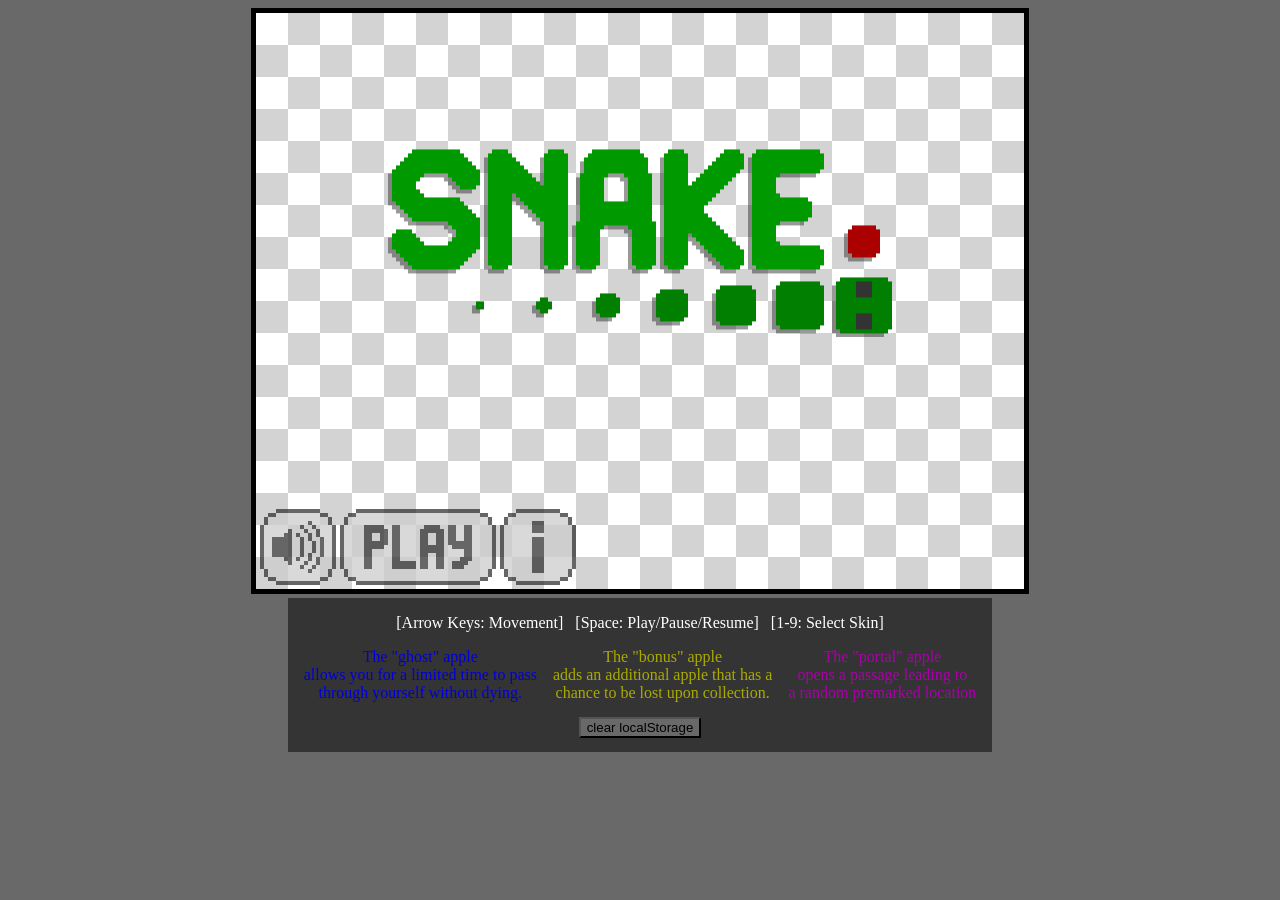
<file: Snake/index.html>
<!DOCTYPE html>
<html lang="en">
<head>
  <meta charset="UTF-8">
  <meta name="viewport" content="width=device-width, initial-scale=1.0">
  <link rel="stylesheet" href="style.css">
  <title>Snake</title>
</head>
<body>
  <canvas id="canvas"></canvas><br>
  <div id="all">
    <p>[Arrow Keys: Movement] &nbsp; [Space: Play/Pause/Resume] &nbsp; [1-9: Select Skin]</p>
    <div id="info">
      <p class="blue">The "ghost" apple<br>allows you for a limited time to pass<br>through yourself without dying.</p>
      <p class="yellow">The "bonus" apple<br>adds an additional apple that has a<br>chance to be lost upon collection.</p>
      <p class="purple">The "portal" apple<br>opens a passage leading to<br>a random premarked location</p>
    </div>
    <button onclick="clearLocalStorage()">clear localStorage</button>
  </div>
</body>
</html>
<script type="module" src="main.mjs"></script>
</file>
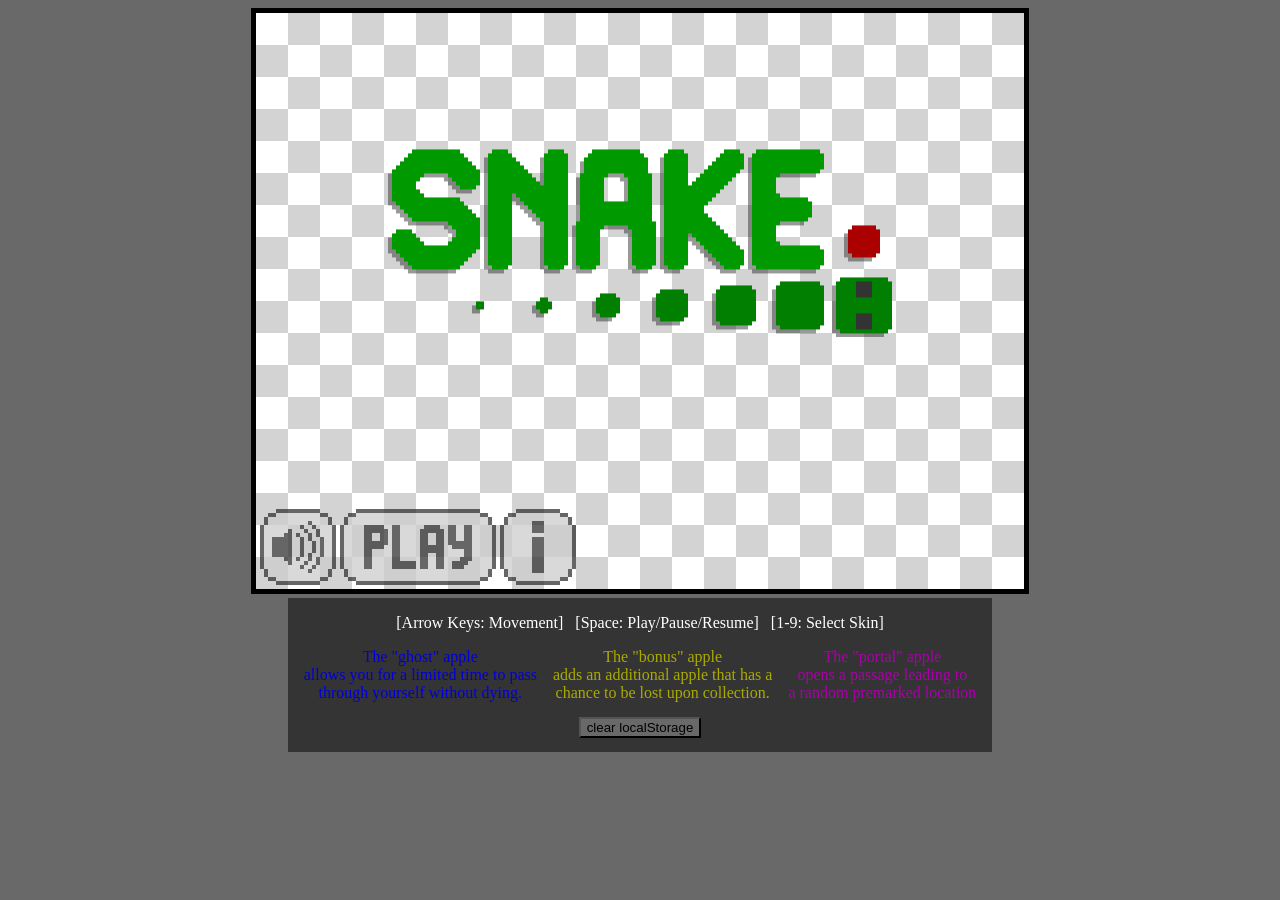
<file: DAT101_Exam/module-6/mySnake/index.html>
<!DOCTYPE html>
<html lang="en">
<head>
  <meta charset="UTF-8">
  <meta name="viewport" content="width=device-width, initial-scale=1.0">
  <link rel="stylesheet" href="style.css">
  <script type="module" src="main.mjs"></script>
  <title>Snake</title>
</head>
<body>
  <canvas id="canvas"></canvas><br>
  <div id="all">
    <p>[Arrow Keys: Movement] &nbsp; [Space: Play/Pause/Resume] &nbsp; [1-9: Select Skin]</p>
    <div id="info">
      <p class="blue">The "ghost" apple<br>allows you for a limited time to pass<br>through yourself without dying.</p>
      <p class="yellow">The "bonus" apple<br>adds an additional apple that has a<br>chance to be lost upon collection.</p>
      <p class="purple">The "portal" apple<br>opens a passage leading to<br>a random premarked location</p>
    </div>
    <button onclick="clearLocalStorage()">clear localStorage</button>
  </div>
</body>
</html>
</file>
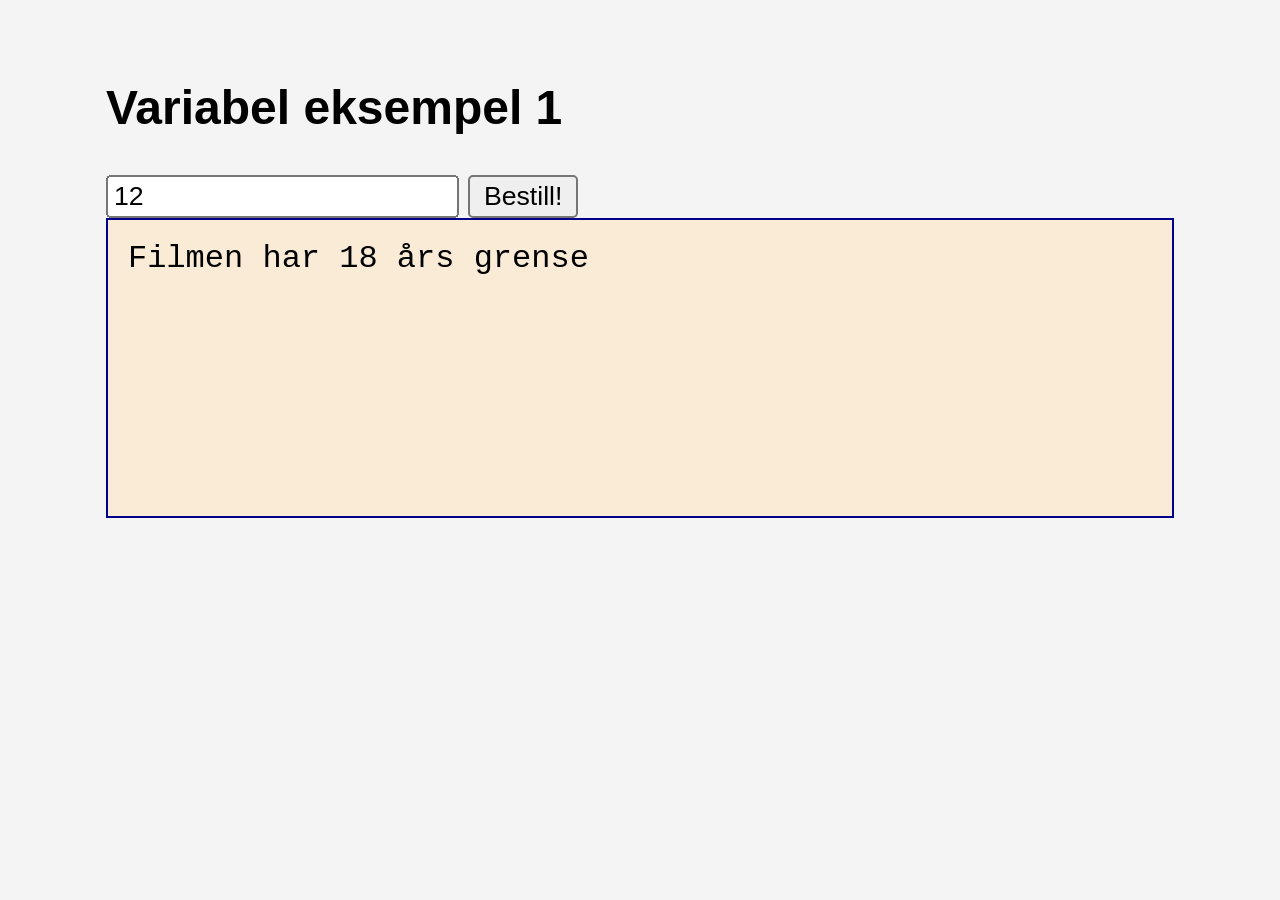
<file: module-1/example_01.html>
<!DOCTYPE html>
<html lang="en" style="display: table; margin: auto; zoom: 2">
  <head>
    <meta charset="UTF-8" />
    <title>Forelesning</title>
    <link rel="stylesheet" href="..\common\style\lecture.css" />
    <script type="module" src=".\example_01.mjs" defer></script>
  </head>
  <body style="display: table-cell; vertical-align: middle">
    <h2><label for="txtOut">Variabel eksempel 1</label></h2>
    <input id="inputAge" type="number" value="12">
    <input id="inputSetAge" type="button" value="Bestill!"> 
    <div id="txtOut" style="white-space: nowrap"></div>
  </body>
</html>
</file>
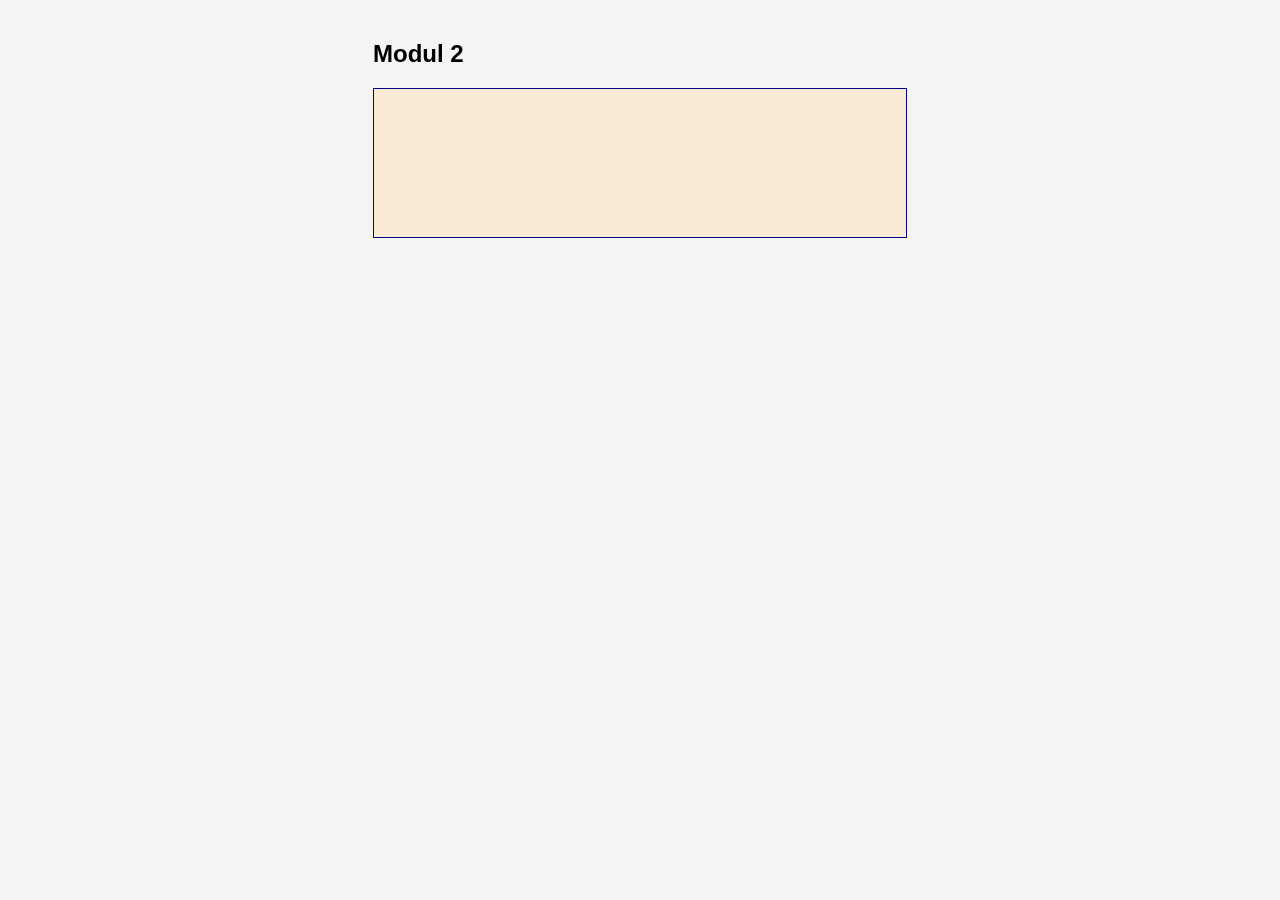
<file: module-2/lecture.html>
<!DOCTYPE html>
<html lang="en" style="display: table; margin: auto; zoom: 1">
  <head>
    <meta charset="UTF-8" />
    <title>Forelesning</title>
    <link rel="stylesheet" href="..\common\style\lecture.css" /> 
    <script type="module" src=".\lecture_01.mjs" defer></script>
  </head>
  <body style="display: table-cell; vertical-align: middle">
    <h2><label for="txtOut">Modul 2</label></h2>
    <div id="txtOut">
    </div>
  </body>
</html>
</file>
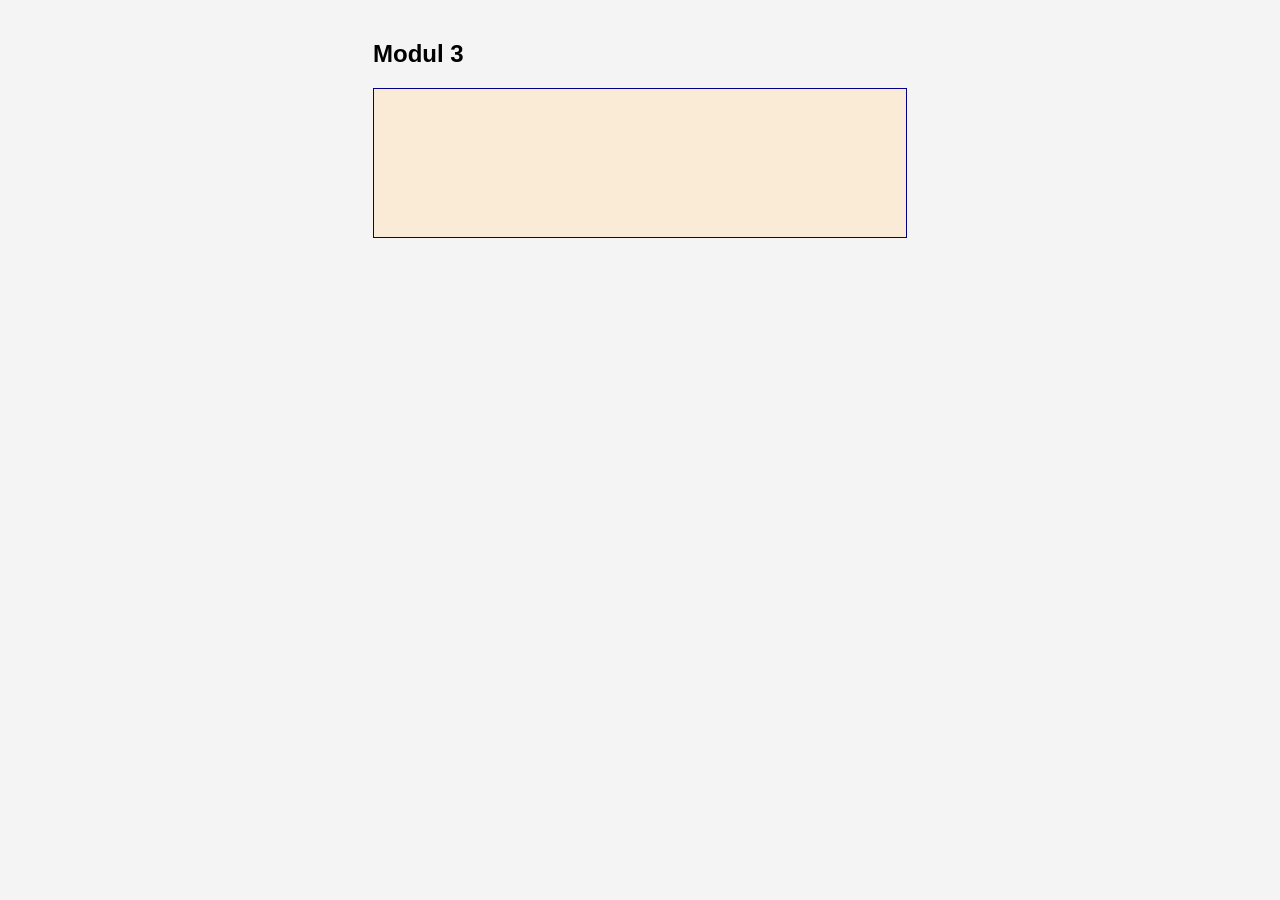
<file: module-3/lecture.html>
<!DOCTYPE html>
<html lang="en" style="display: table; margin: auto; zoom: 1">
  <head>
    <meta charset="UTF-8" />
    <title>Forelesning</title>
    <link rel="stylesheet" href="..\common\style\lecture.css" /> 
    <script type="module" src=".\lecture_01.mjs" defer></script>
  </head>
  <body style="display: table-cell; vertical-align: middle">
    <h2><label for="txtOut">Modul 3</label></h2>
    <div id="txtOut">
    </div>
  </body>
</html>
</file>
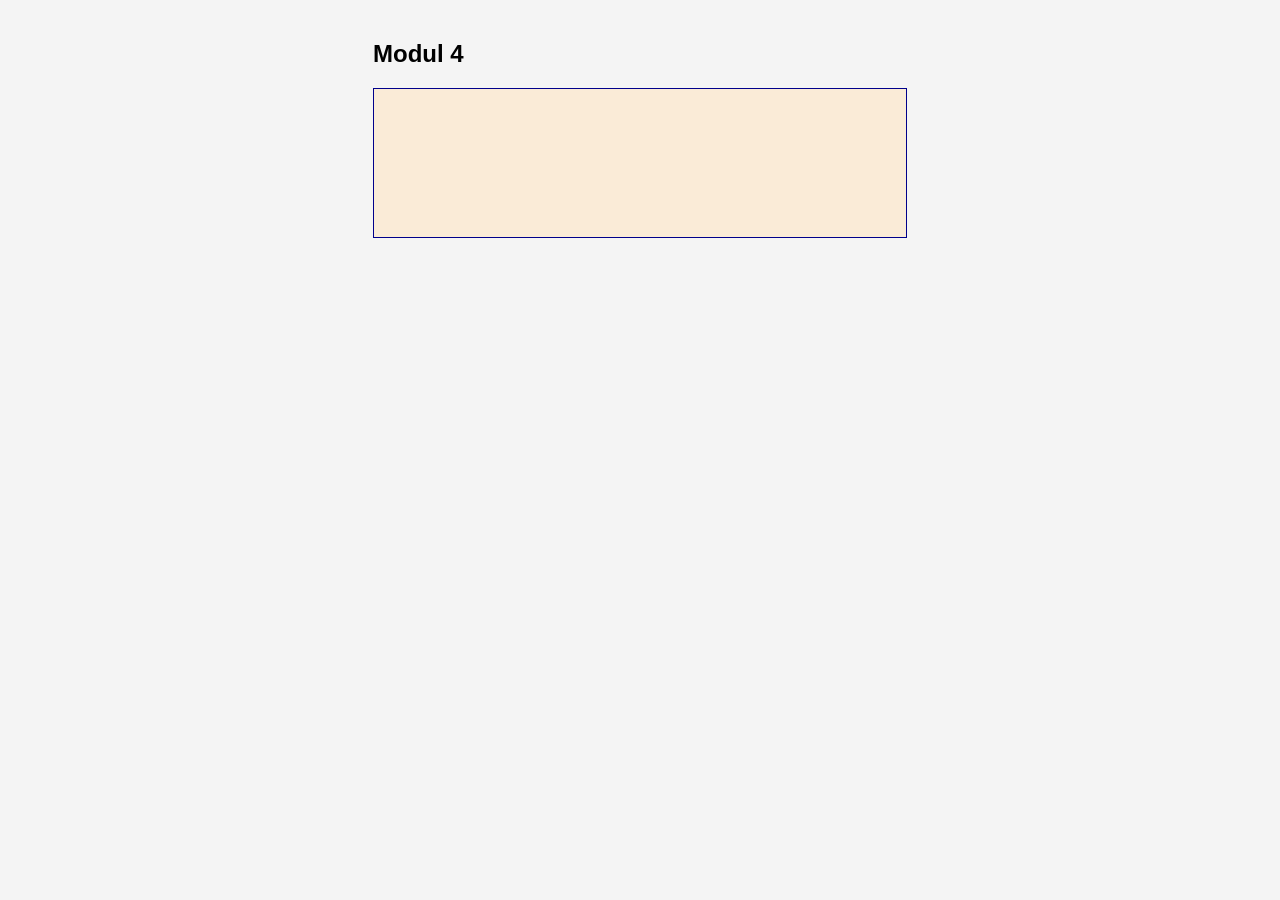
<file: module-4/lecture.html>
<!DOCTYPE html>
<html lang="en" style="display: table; margin: auto; zoom: 1">
  <head>
    <meta charset="UTF-8" />
    <title>Forelesning</title>
    <link rel="stylesheet" href="..\common\style\lecture.css" /> 
    <script type="module" src=".\lecture_01.mjs" defer></script>
  </head>
  <body style="display: table-cell; vertical-align: middle">
    <h2><label for="txtOut">Modul 4</label></h2>
    <div id="txtOut">
    </div>
  </body>
</html>
</file>
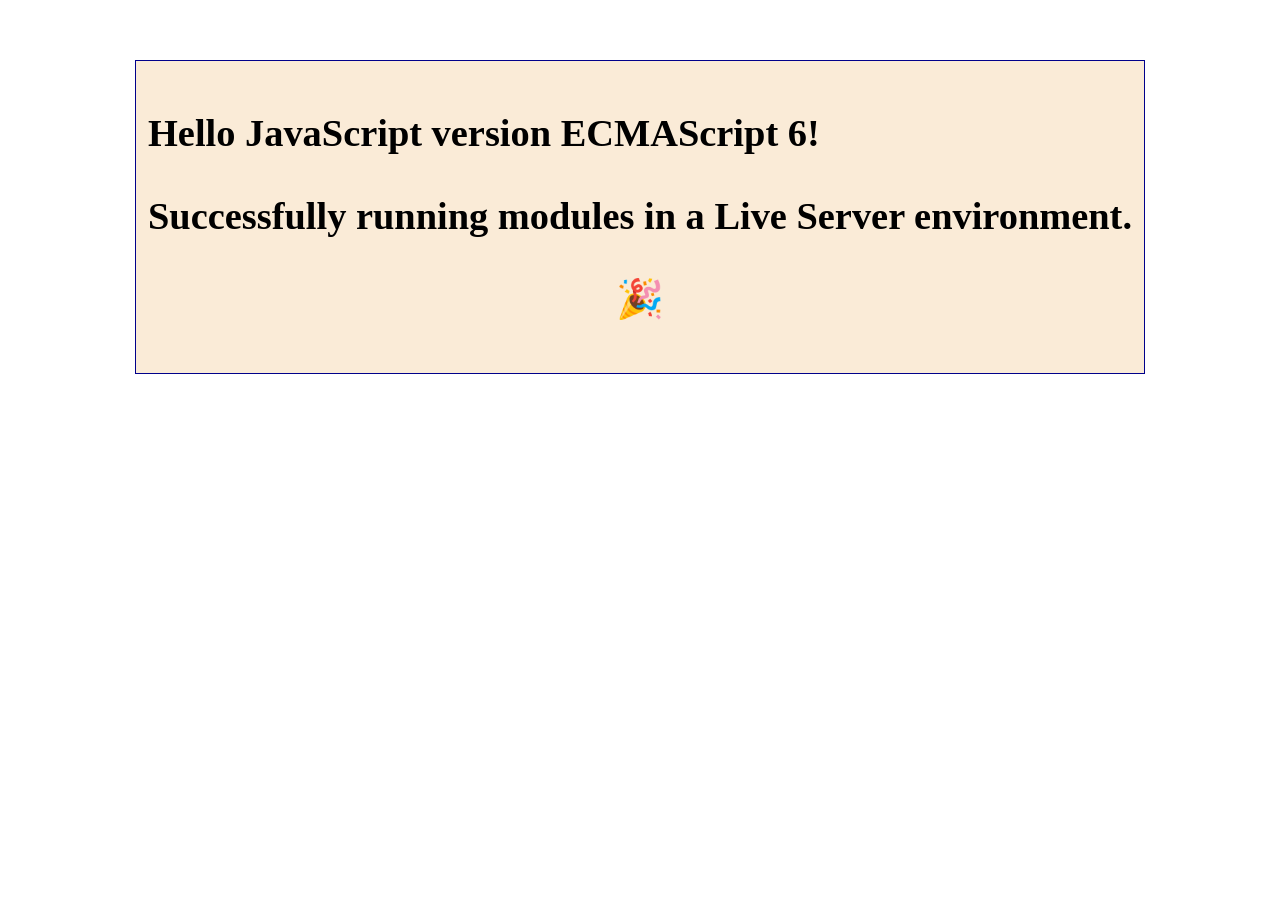
<file: module-1/task_1-1/task_1-1.html>
<!DOCTYPE html>
<html lang="en" style="display: table; margin: auto">
  <head>
    <meta charset="UTF-8" />
    <title>Task 1.1</title>
  </head>
  <body style="display: table-cell; vertical-align: middle; zoom: 1.2;">
    <label for="txtOut"></label>
    <div style="padding: 10px; margin-top: 50px; min-width: 12px; border: darkblue thin solid; background-color: antiquewhite">
      <h1 id="txtOut" style="white-space: nowrap"></h1>
    </div>
    <script defer>
      "use strict";
      if (!(window.location.protocol === "http:" || window.location.protocol === "https:")) {
        document.body.innerHTML = `
        <div style="padding: 20px; margin: 20px auto; border: 1px solid red; max-width: 600px; background-color: #ffe6e6; color: #cc0000;">
            <h3>Dear Student!</h3>
            <p>This is a message from your Lecturer. It seems you haven't run this file correctly.</p>
            <p>Try to read the assignment even more carefully, especially the section on Live Server.</p>
            <p>
              Or you can watch this YouTube tutorial:<br />
              <a href="https://www.youtube.com/watch?v=_Tl-6HeV0Rc" target="_blank">
                <em>Live Server Extension for Visual Studio Code | Full Tutorial</em>
              </a>
            <p>Good luck, and remember, even the best programmers have to start somewhere! 🙂</p>
        </div>
        `;
      }
    </script>
    <script type="module" src="./task_1-1.mjs" defer></script>
  </body>
</html>
</file>
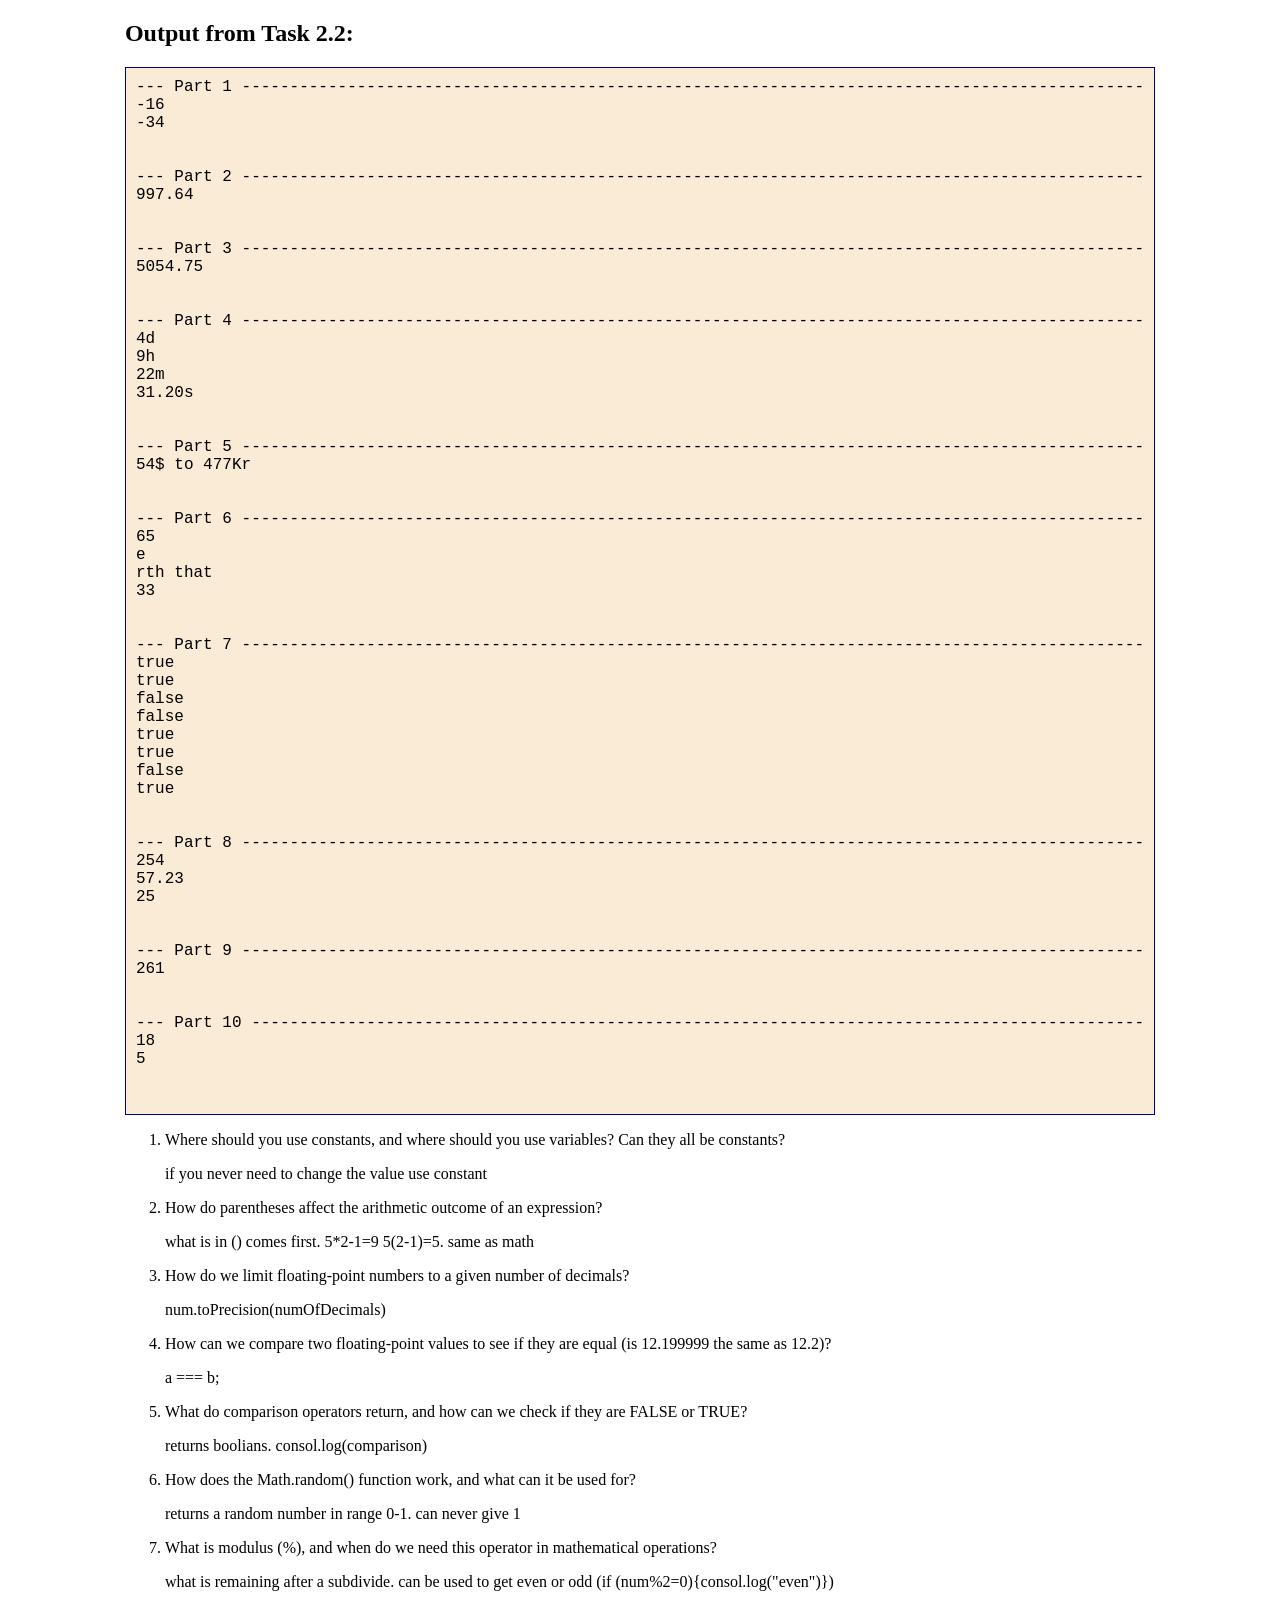
<file: module-2/task_2-2/task_2-2.html>
<!DOCTYPE html>
<html lang="en" style="display: table; margin: auto; zoom: 1">
  <head>
    <meta charset="UTF-8" />
    <title>Task 2.2</title>
  </head>
  <body style="display: table-cell; vertical-align: middle">
    <h2><label for="txtOut">Output from Task 2.2:</label></h2>
    <div style="padding: 10px; min-width: 512px; border: darkblue thin solid; background-color: antiquewhite; font-family: 'Courier New', serif">
      <span id="txtOut"></span>
    </div>
    <ol>
      <li>Where should you use constants, and where should you use variables? Can they all be constants?</li>
      <p>
				if you never need to change the value use constant
			</p>
      <li>How do parentheses affect the arithmetic outcome of an expression?</li>
      <p>
				what is in () comes first. 5*2-1=9  5(2-1)=5. same as math
			</p>
      <li>How do we limit floating-point numbers to a given number of decimals?</li>
      <p>
				num.toPrecision(numOfDecimals)
			</p>
      <li>How can we compare two floating-point values to see if they are equal (is 12.199999 the same as 12.2)?</li>
      <p>
				a === b;
			</p>
      <li>What do comparison operators return, and how can we check if they are FALSE or TRUE?</li>
      <p>
				returns boolians. consol.log(comparison)
			</p>
      <li>How does the Math.random() function work, and what can it be used for?</li>
      <p>
				returns a random number in range 0-1. can never give 1
			</p>
      <li>What is modulus (%), and when do we need this operator in mathematical operations?</li>
      <p>
				what is remaining after a subdivide. can be used to get even or odd (if (num%2=0){consol.log("even")})
			</p>
    </ol>
		<script type="module" src="./task_2-2.mjs" defer></script>
  </body>
</html>
</file>
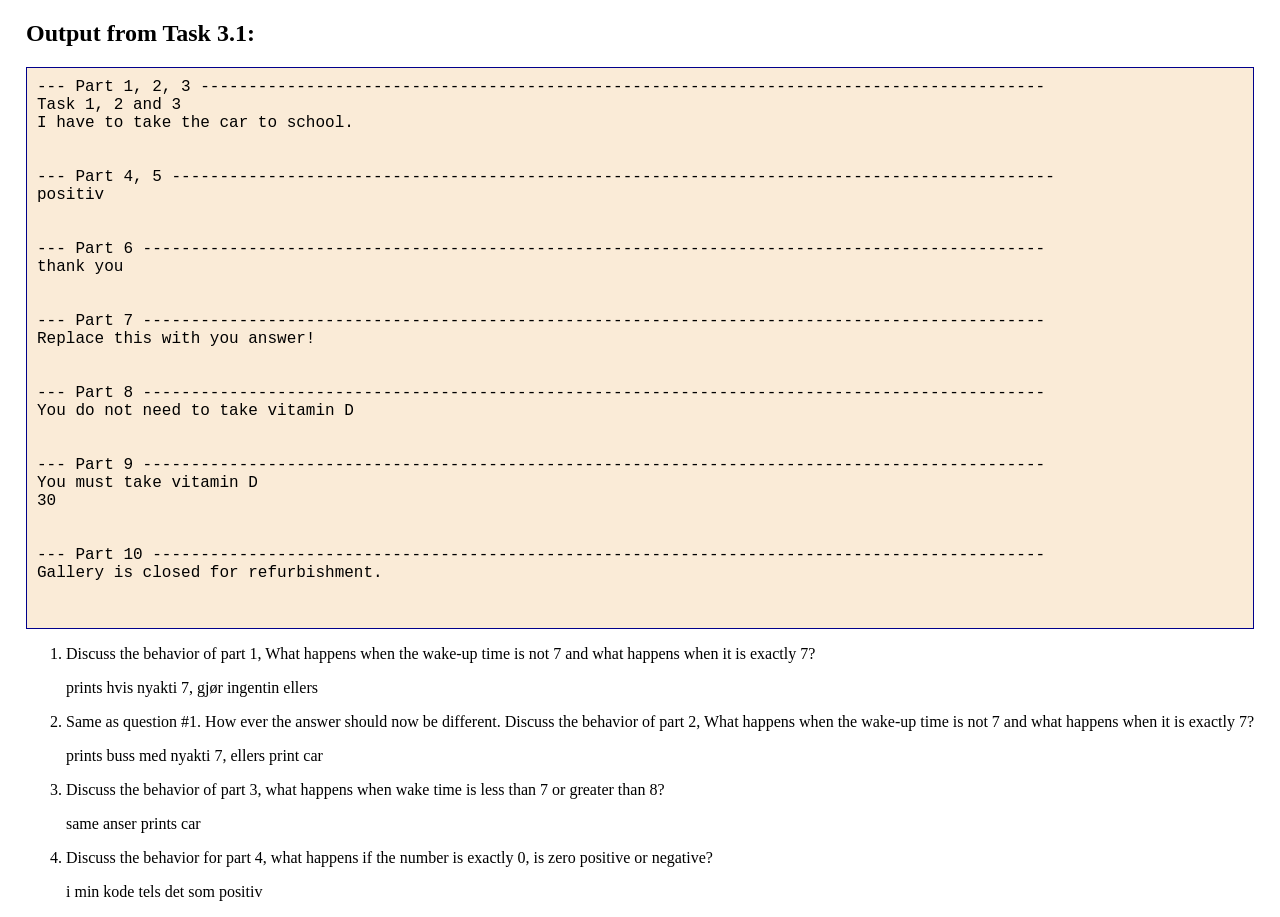
<file: module-3/task_3-1/task_3-1.html>
<!DOCTYPE html>
<html lang="en" style="display: table; margin: auto; zoom: 1">
  <head>
    <meta charset="UTF-8" />
    <title>Task 3.1</title>
  </head>
  <body style="display: table-cell; vertical-align: middle">
    <h2><label for="txtOut">Output from Task 3.1:</label></h2>
    <div style="padding: 10px; min-width: 512px; border: darkblue thin solid; background-color: antiquewhite; font-family: 'Courier New', serif">
      <span id="txtOut" style="white-space: nowrap"></span>
    </div>
    <ol>
      <li>Discuss the behavior of part 1, What happens when the wake-up time is not 7 and what happens when it is exactly 7?</li>
      <p>prints hvis nyakti 7, gjør ingentin ellers</p>
      <li>Same as question #1. How ever the answer should now be different. Discuss the behavior of part 2, What happens when the wake-up time is not 7 and what happens when it is exactly 7?</li>
      <p>prints buss med nyakti 7, ellers print car</p>
      <li>Discuss the behavior of part 3, what happens when wake time is less than 7 or greater than 8?</li>
      <p>same anser prints car</p>
      <li>Discuss the behavior for part 4, what happens if the number is exactly 0, is zero positive or negative?</li>
      <p>i min kode tels det som positiv</p>
    </ol>
    <script type="module" src="./task_3-1.mjs" defer></script>
  </body>
</html>
</file>
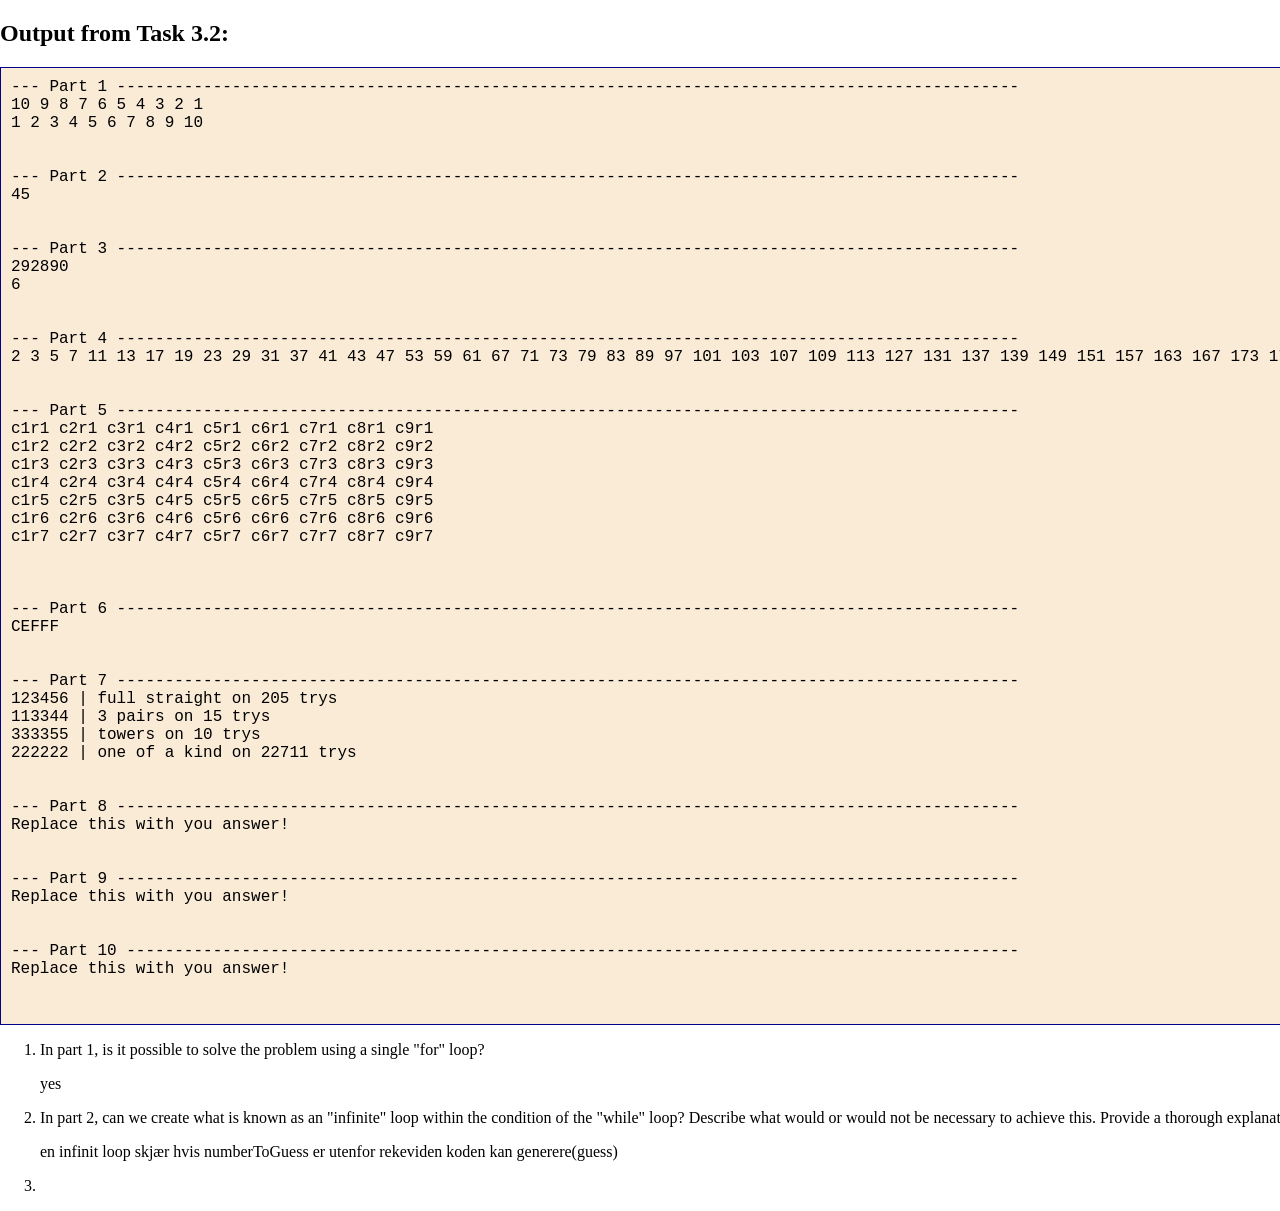
<file: module-3/task_3-2/task_3-2.html>
<!DOCTYPE html>
<html lang="en" style="display: table; margin: auto; zoom: 1">
  <head>
    <meta charset="UTF-8" />
    <title>Task 3.2</title>
  </head>
  <body style="display: table-cell; vertical-align: middle">
    <h2><label for="txtOut">Output from Task 3.2:</label></h2>
    <div style="padding: 10px; min-width: 512px; border: darkblue thin solid; background-color: antiquewhite; font-family: 'Courier New', serif">
      <span id="txtOut" style="white-space: nowrap"></span>
    </div>
    <ol>
      <li>In part 1, is it possible to solve the problem using a single "for" loop?</li>
      <p>yes</p>
      <li>In part 2, can we create what is known as an "infinite" loop within the condition of the "while" loop?
Describe what would or would not be necessary to achieve this. Provide a thorough explanation of
your answer.</li>
      <p>en infinit loop skjær hvis numberToGuess er utenfor rekeviden koden kan generere(guess)</p>
      <li></li>
      <p></p>
    </ol>
    <script type="module" src="./task_3-2.mjs" defer></script>
  </body>
</html>
</file>
<file: Snake/style.css>
*{
  background-color:dimgray;
  text-align:center;
}
canvas{
  background-color:plum;
  border:5px solid;
}
#all{
  background-color:rgba(0, 0, 0, 0.5);;
  color:white;
  padding:0.5em;
  display:inline-block;
}
#info{
  background-color:transparent;
  display:flex;
}
p{
  background-color:transparent;
  margin:0.5em;
}
.blue{
  display:inline-block;
  color:rgba(0,0,212.5,1)
}
.yellow{
  display:inline-block;
  color:rgba(170,170,0,1)
}
.purple{
  display:inline-block;
  color:rgba(170,0,170,1)
}
button{
  margin:0.5em;
}
</file>
<file: DAT101_Exam/module-6/mySnake/style.css>
*{
  background-color:dimgray;
  text-align:center;
}
canvas{
  background-color:plum;
  border:5px solid;
}
#all{
  background-color:rgba(0, 0, 0, 0.5);;
  color:white;
  padding:0.5em;
  display:inline-block;
}
#info{
  background-color:transparent;
  display:flex;
}
p{
  background-color:transparent;
  margin:0.5em;
}
.blue{
  display:inline-block;
  color:rgba(0,0,212.5,1)
}
.yellow{
  display:inline-block;
  color:rgba(170,170,0,1)
}
.purple{
  display:inline-block;
  color:rgba(170,0,170,1)
}
button{
  margin:0.5em;
}
</file>
